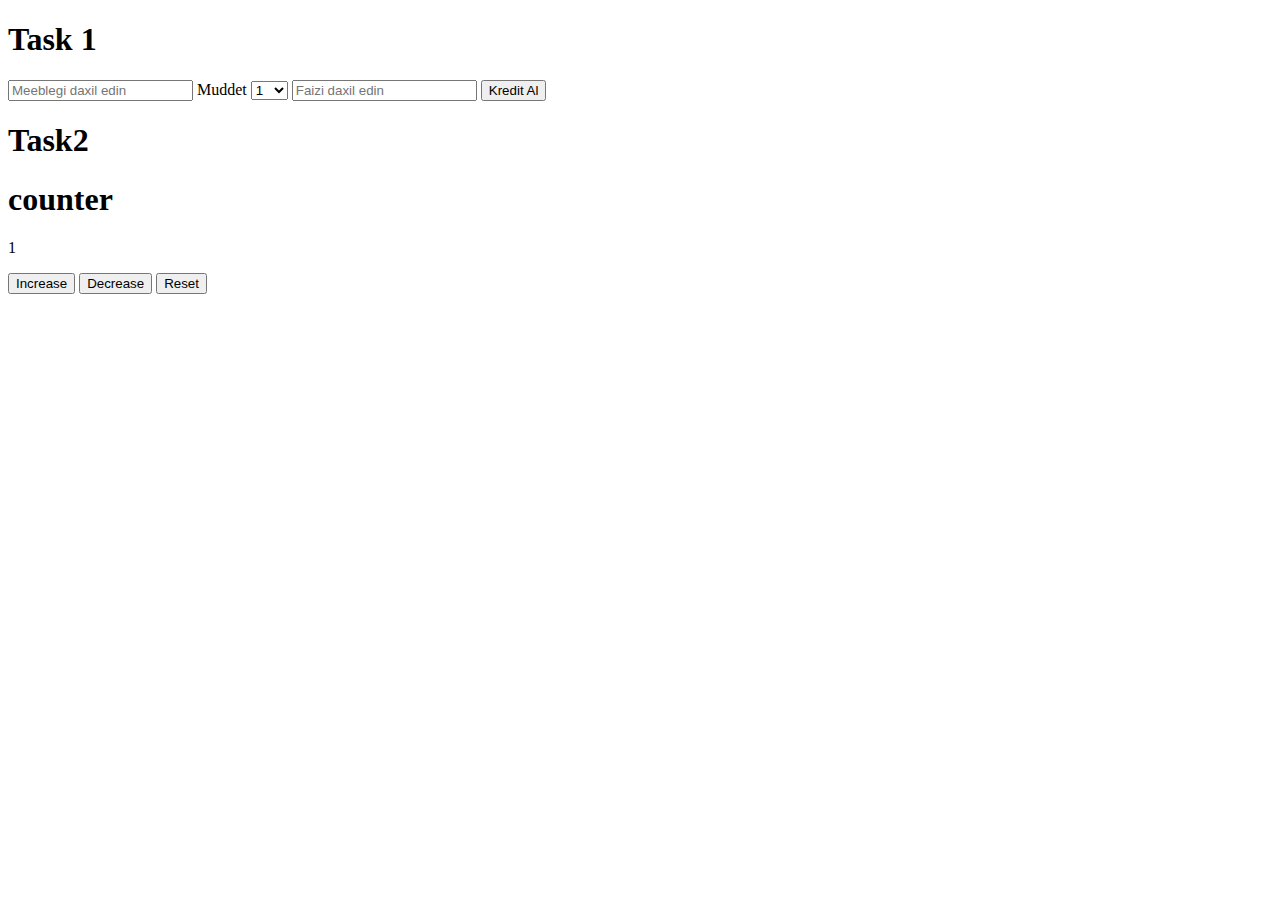
<file: JsTask3/index.html>
<!DOCTYPE html>
<html lang="en">
<head>
    <meta charset="UTF-8">
    <meta http-equiv="X-UA-Compatible" content="IE=edge">
    <meta name="viewport" content="width=device-width, initial-scale=1.0">
    <title>Document</title>
</head>
<body>
      <h1>Task 1</h1>
      <div class="credit">
         <form action="">
                <input id="mebleg" type="text" placeholder="Meeblegi daxil edin">
                <label for="kredit">Muddet</label>

              <select name="kredit" id="credit">
                        
                  <option value="1">1</option>
                  <option value="3">3</option>
                  <option value="6">6</option>
                  <option value="12">12</option>
              </select>
                    <input type="number" id="faiz" placeholder="Faizi daxil edin">
                    <button id="calculate" onclick="Faiz()">Kredit Al</button>

         </form>
    </div>


    <h1>Task2</h1>


    <div class="counter">
        <h1>counter</h1>

        <div class="netice">
            <p id="netice">1</p>

        </div>
        <input type=button onclick="topla()" id="btntopla" value="Increase">
        <input type=button onclick="azalt()" id="btncix" value="Decrease">
        <input type=button onclick="sifirla()" id="btnsifir" value="Reset">

      
    </div>


    <script src="./app.js"></script>
</body>
</html>
</file>
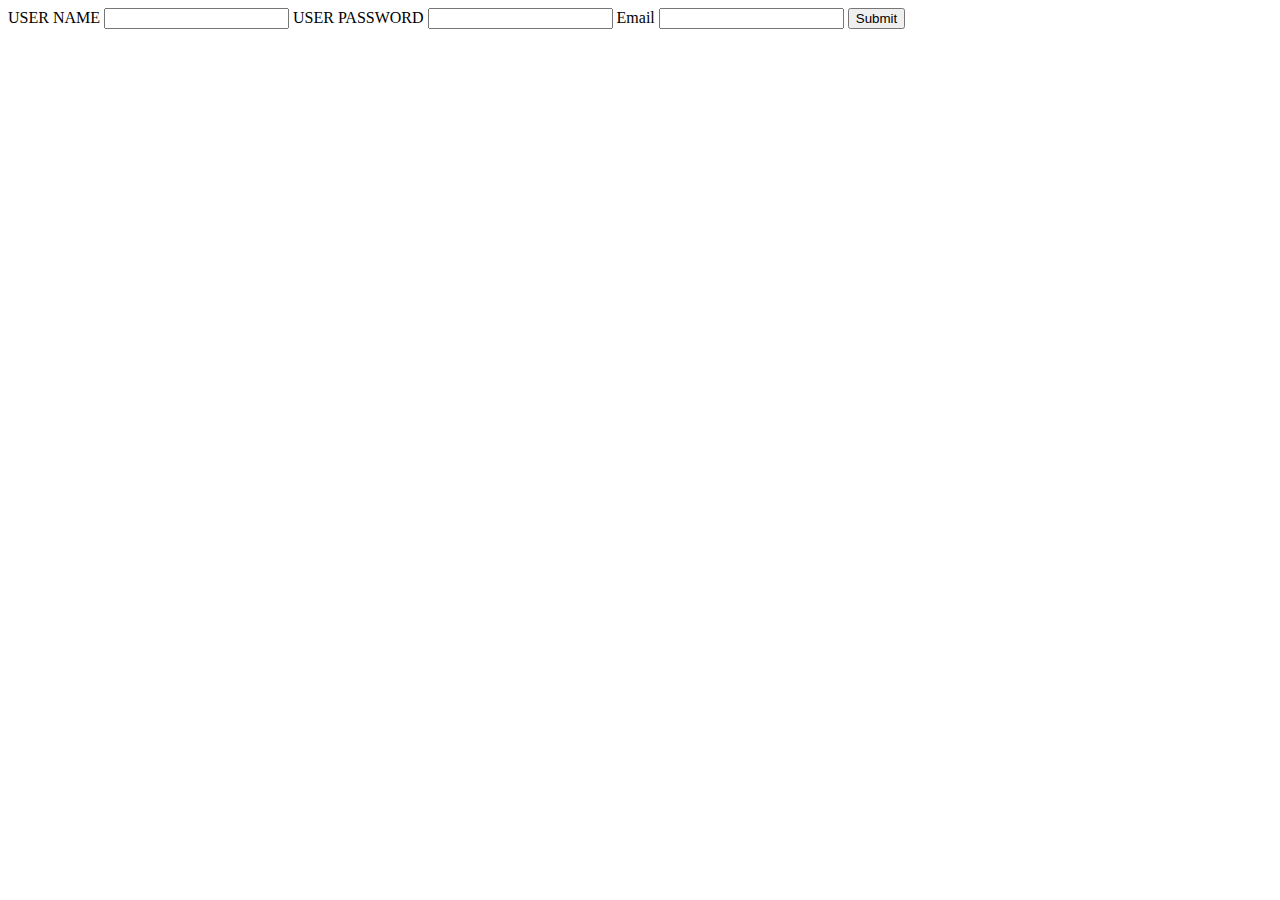
<file: JsTask7/index.html>
<!DOCTYPE html>
<html lang="en">

<head>
    <meta charset="UTF-8">
    <meta http-equiv="X-UA-Compatible" content="IE=edge">
    <meta name="viewport" content="width=device-width, initial-scale=1.0">
    <link rel="stylesheet" href="https://cdnjs.cloudflare.com/ajax/libs/font-awesome/6.1.1/css/all.min.css" integrity="sha512-KfkfwYDsLkIlwQp6LFnl8zNdLGxu9YAA1QvwINks4PhcElQSvqcyVLLD9aMhXd13uQjoXtEKNosOWaZqXgel0g==" crossorigin="anonymous" referrerpolicy="no-referrer"/>
    <title>Document</title>
</head>

<body>
    <div class="Container">
       <form action="Form">

            <label for="Username">USER NAME</label>
            <input type="text" id="name" name="name">
            <label for="Password">USER PASSWORD</label>
            <input type="Password" id="Pasword" name="Pasword">
            <label for="Email">Email</label>
            <input type="Text" id="Email" name="Email">
            <input type="Submit" id="Submit">
            
        </form>
    </div>

  
   <script src="./app.js"></script>

</body>

</html>
</file>
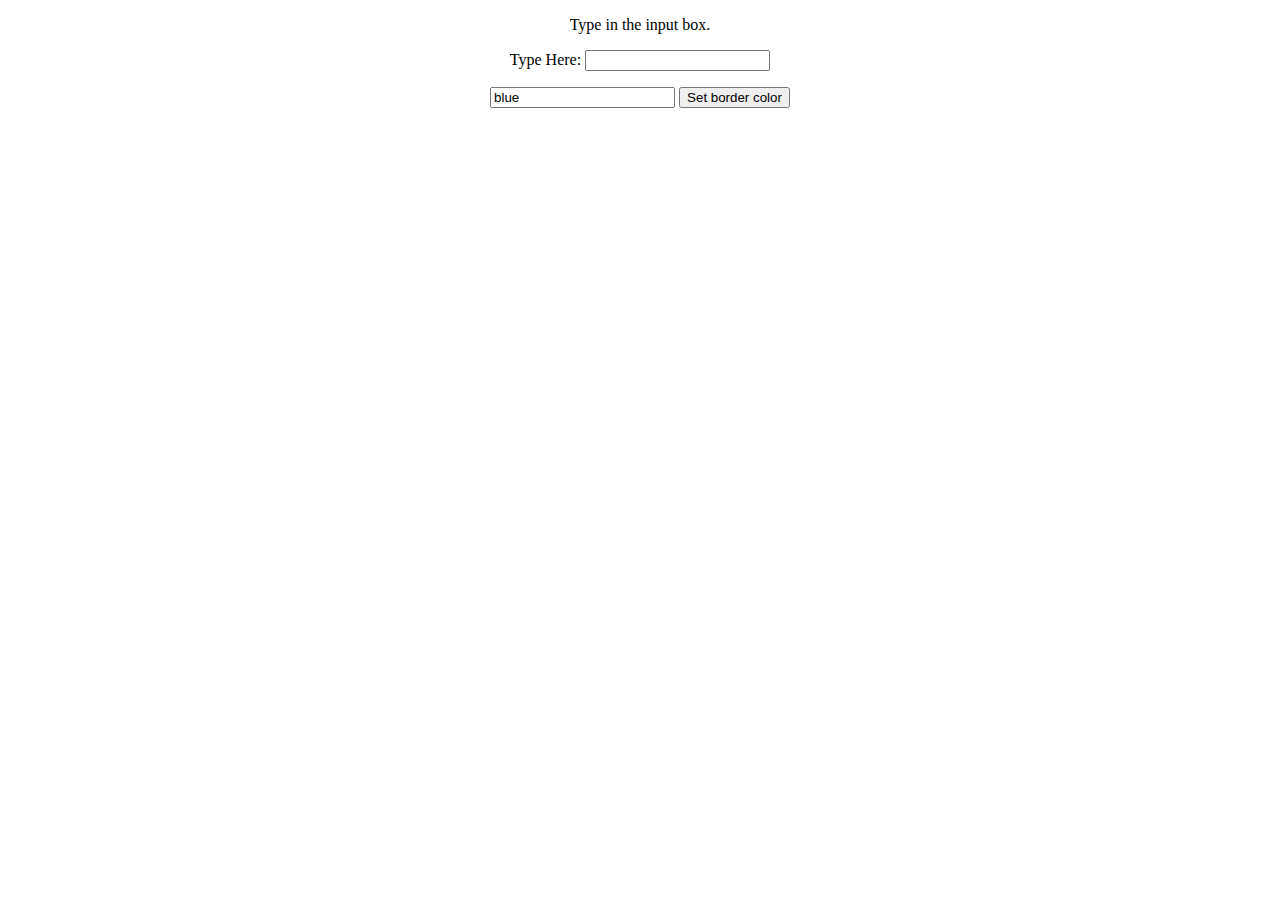
<file: JsTask5/JsTask5 1-2/index.html>
<!DOCTYPE html>
<html lang="en">
<head>
    <meta charset="UTF-8">
    <meta http-equiv="X-UA-Compatible" content="IE=edge">
    <meta name="viewport" content="width=device-width, initial-scale=1.0">
    <title>Document</title>
</head>
<body id="clue" style="text-align:center;">
    <p id="UP"></p>  
    Type Here:
    <input id="inp" />
    <br>
    <p id="DOWN"></p>


    <input type="text" value="blue" id="inpx">
    <button onClick="myFunction()">Set border color</button>

    <script src="./app.js"></script>
</body>
</file>
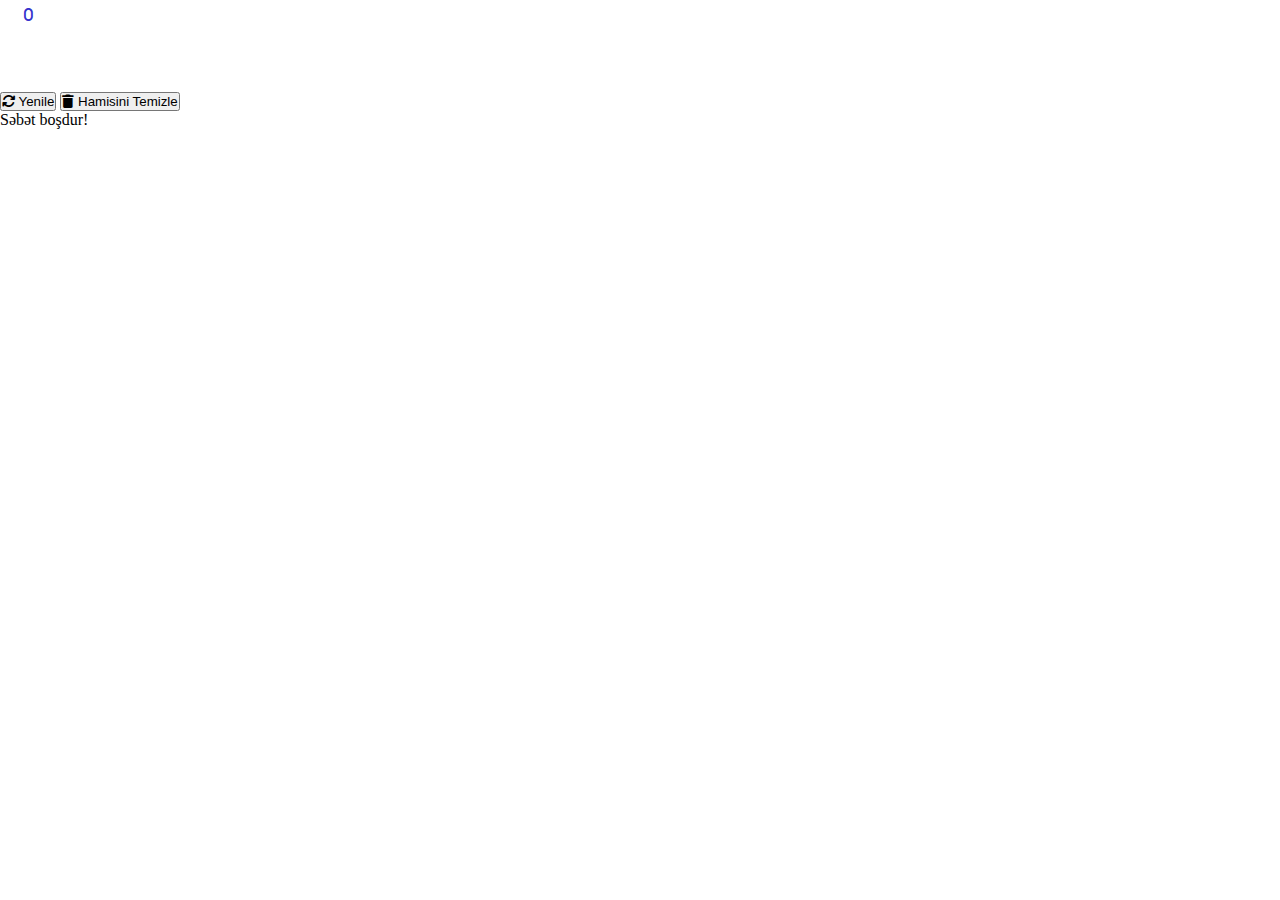
<file: JsTask8/card.html>
<!DOCTYPE html>
<html lang="en">
<head>
    <meta charset="UTF-8">
    <meta http-equiv="X-UA-Compatible" content="IE=edge">
    <meta name="viewport" content="width=device-width, initial-scale=1.0">
    <title>Storage</title>
    <link href="https://cdn.jsdelivr.net/npm/bootstrap@5.1.3/dist/css/bootstrap.min.css" rel="stylesheet" integrity="sha384-1BmE4kWBq78iYhFldvKuhfTAU6auU8tT94WrHftjDbrCEXSU1oBoqyl2QvZ6jIW3" crossorigin="anonymous">
    <link rel="stylesheet" href="./style.css">
    <link rel="stylesheet" href="https://cdnjs.cloudflare.com/ajax/libs/font-awesome/6.1.1/css/all.min.css">
</head>
<body>

     
    <header class="bg-success py-3">
        <div class="container">
            <div class="row align-items-center justify-content-between">
                <div class="col-lg-2">
                    <a class="logo" href="index.html">Bravo</a>
                </div>
                <div class="col-lg-2 text-end">
                    <a href="cart.html">
                        <i class="fa-solid fa-cart-shopping">
                            <span id="count_prod">0</span>
                        </i>
                    </a>
                </div>
            </div>
        </div>
    </header>


    <section id="Card-products">
        <div class="container">
            <div id="btn_list" class="btn-list d-flex justify-content-end mb-3">
                <button id="refresh" class="btn btn-warning text-white"><i class="fa fa-refresh" aria-hidden="true"></i> Yenile</button>
                <button id="clear" class="btn btn-danger text-white ms-3"> <i class="fa fa-trash" aria-hidden="true"></i> Hamisini Temizle</button>
            </div>
            <div class="row">
                <div id="list" class="col-lg-8">
                    
                    
                </div>
                <div class="col-lg-4"></div>
            </div>
        </div>
    </section>


    

    
    <div id="basket_alert" class="mx-auto mt-4 col-lg-5 d-none">
        <div class="alert alert-danger text-center" role="alert">
            Səbət boşdur!
          </div>
    </div>
   
    
    <script src="./card.js"></script>
    <script src="./app.js"></script>
</body>
</html>
</file>
<file: JsTask8/style.css>
* {
    margin: 0;
    padding: 0;
    -webkit-box-sizing: border-box;
            box-sizing: border-box;
  }
  
  body {
    -webkit-transition: .6s;
    transition: .6s;
  }
  
  header .logo {
    font-size: 20px;
    text-decoration: none;
    color: #fff;
    font-weight: bold;
  }
  
  header i {
    color: #fff;
    font-size: 20px;
    position: relative;
  }
  
  header i span {
    position: absolute;
    top: -17px;
    font-size: 14px;
    background: #fff;
    color: rgb(53, 50, 205);
    padding: 2px 5px;
    border-radius: 100%;
    right: -16px;
  }
  
  #Card-products {
    margin-top: 3rem;
  }
  
  #Card-products .pr-box {
    margin-bottom: 20px;
    border-radius: 5px;
    padding: 15px;
    border: 1px solid grey;
  }
  
  #Card-products .pr-box input {
    width: 100%;
    text-align: center;
  }
  
  #Card-products .pr-box i {
    cursor: pointer;
    font-size: 18px;
  }
</file>
